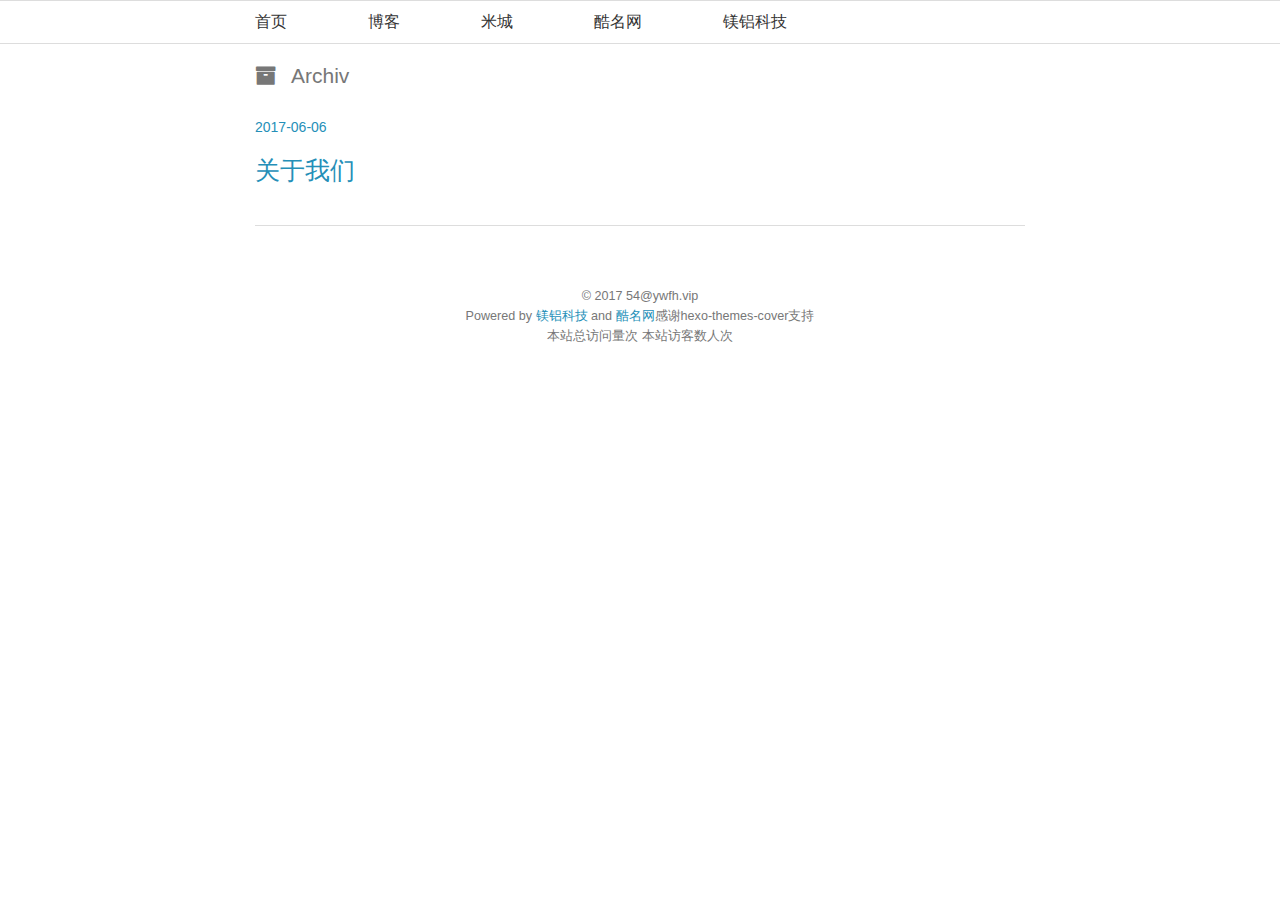
<file: archives/index.html>
<!DOCTYPE HTML>
<html>
<head>
  <meta charset="utf-8">
  
  <title>Archiv | 亿万富豪米表</title>
  <meta name="author" content="54@ywfh.vip">
  
  
  <meta name="viewport" content="width=device-width, initial-scale=1, maximum-scale=1">

  
  <meta property="og:site_name" content="亿万富豪米表"/>

  
    <meta property="og:image" content="undefined"/>
  

  <link href="/favicon.ico" rel="icon">
  <link rel="alternate" href="/atom.xml" title="亿万富豪米表" type="application/atom+xml">
  <link rel="stylesheet" href="//netdna.bootstrapcdn.com/bootstrap/3.1.0/css/bootstrap.min.css">
<link rel="stylesheet" href="//netdna.bootstrapcdn.com/font-awesome/4.0.3/css/font-awesome.css">
<link rel="stylesheet" href="/css/style.css">
  <script src="http://code.jquery.com/jquery-2.1.1.min.js"></script>
  <!--[if lt IE 9]><script src="//html5shiv.googlecode.com/svn/trunk/html5.js"></script><![endif]-->
  
<script type="text/javascript">
  var _gaq = _gaq || [];
  _gaq.push(['_setAccount', 'UA-368771XX-X']);
  _gaq.push(['_trackPageview']);

  (function() {
    var ga = document.createElement('script'); ga.type = 'text/javascript'; ga.async = true;
    ga.src = ('https:' == document.location.protocol ? 'https://ssl' : 'http://www') + '.google-analytics.com/ga.js';
    var s = document.getElementsByTagName('script')[0]; s.parentNode.insertBefore(ga, s);
  })();
</script>

</head>

<body>
  <header id="header" class='normal_mode'>
    <nav id="main-nav">
  <ul class='container'>
    
      <li><a href="http://ywfh.vip">首页</a></li>
    
      <li><a href="http://blog.mgal.cn">博客</a></li>
    
      <li><a href="http://www.jianshu.com/c/ad6ff1a5e680">米城</a></li>
    
      <li><a href="http://www.kuming.vip">酷名网</a></li>
    
      <li><a href="http://mgal.cn">镁铝科技</a></li>
    
  </ul>
  <div class="clearfix"></div>
</nav>
  </header>
  <div id="content" class="container">
    
<h2 class="archive-title"><i class="fa fa-archive"></i>Archiv</h2>


    <div class="archive">
	<article class="post"
		<header>
		  <time datetime="2017-06-06T09:45:03.236Z"><a href="/2017/06/06/hello-world/">2017-06-06</a></time>
		  <h1 class="title"><a href="/2017/06/06/hello-world/">关于我们</a></h1>
		  


		</header>
	</article>
    </div>

<nav id="pagination">
  
  
  <div class="clearfix"></div>
</nav>

    <div class="clearfix"></div>
  </div>
  <footer id="footer" class="inner"><div>
  
  &copy; 2017 54@ywfh.vip
  
</div>
Powered by <a href="http://mgal.cn" title="镁铝科技" target="_blank" rel="external">镁铝科技</a> and <a href="http://kuming.vip" title="酷名网" target="_blank" rel="external">酷名网</a>感谢hexo-themes-cover支持

<div class="clearfix"></div>

<script async src="//dn-lbstatics.qbox.me/busuanzi/2.3/busuanzi.pure.mini.js"></script>
<span id="busuanzi_container_site_pv">
    本站总访问量<span id="busuanzi_value_site_pv"></span>次
</span>
<span id="busuanzi_container_site_uv">
  本站访客数<span id="busuanzi_value_site_uv"></span>人次
</span></footer>
  
<script src="/js/jquery.imagesloaded.min.js"></script>
<script src="/js/gallery.js"></script>
<script src="//netdna.bootstrapcdn.com/bootstrap/3.1.0/js/bootstrap.min.js"></script>




    <script type="text/javascript">
        (function(){

            $(window).scroll(function(){

                var scrollTop = $(window).scrollTop();
                if ( scrollTop >200 ){
                    $("#main-nav").removeClass('normal_mode').addClass('top_mode');
                } else{
                    $("#main-nav").removeClass('top_mode').addClass('normal_mode');
                }

            });

        })();
    </script>



  <link rel="stylesheet" href="/fancybox/jquery.fancybox.css" media="screen" type="text/css">
  <script src="/fancybox/jquery.fancybox.pack.js"></script>
  <script type="text/javascript">
  (function($){
    $('.fancybox').fancybox({
      'titlePosition': 'inside'
    });
  })(jQuery);
  </script>




<script type="text/javascript">
  
  $(function(){

    $('.title').hover(
      function() {      
        $(this).stop().animate(
          {'marginLeft': '10px'}, 200
        );   
      }, 
      function() {       
        $(this).stop().animate({'marginLeft': '0px'}, 200);      
      
    });   

  });

</script>


</body>
</html>
</file>
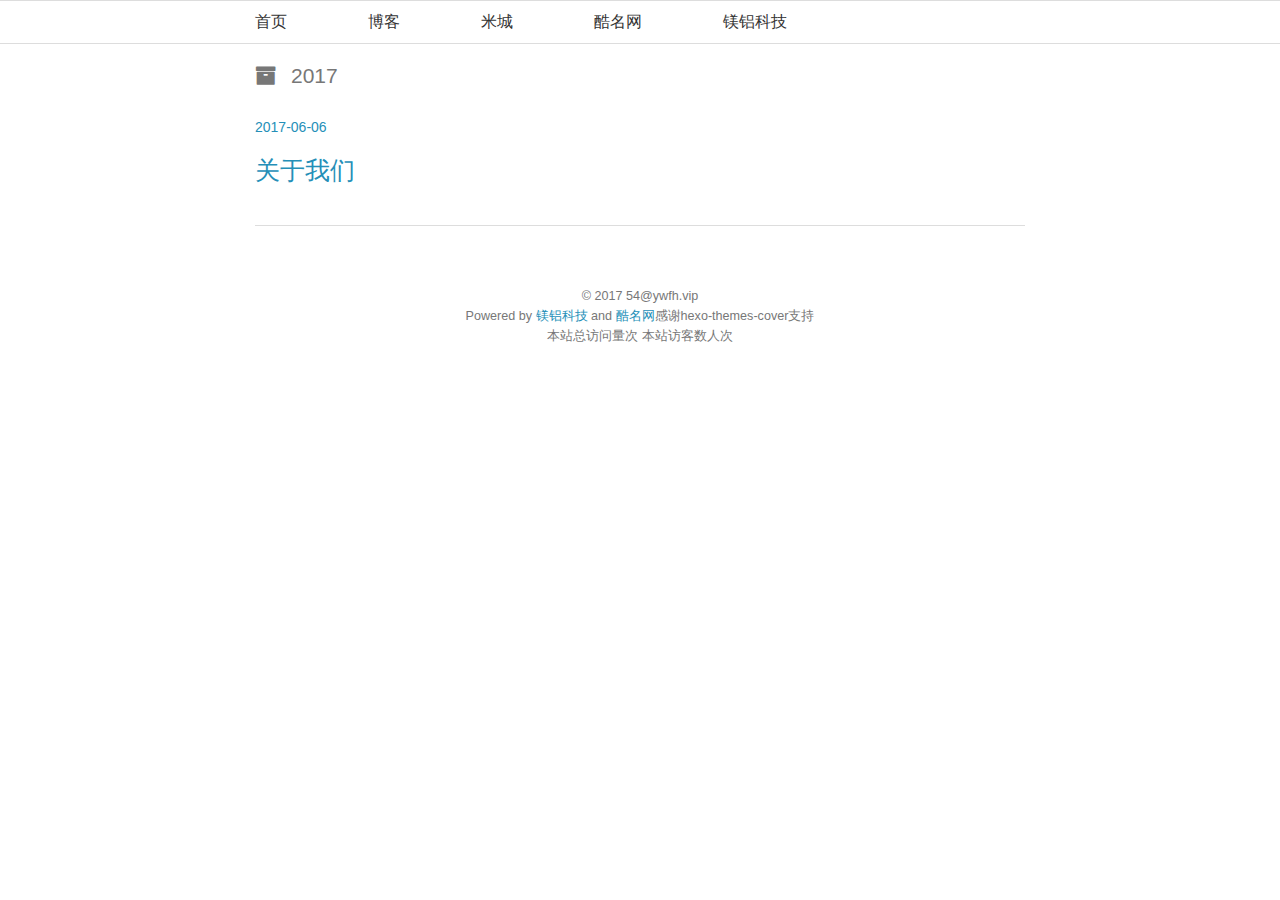
<file: archives/2017/index.html>
<!DOCTYPE HTML>
<html>
<head>
  <meta charset="utf-8">
  
  <title>Archiv: 2017 | 亿万富豪米表</title>
  <meta name="author" content="54@ywfh.vip">
  
  
  <meta name="viewport" content="width=device-width, initial-scale=1, maximum-scale=1">

  
  <meta property="og:site_name" content="亿万富豪米表"/>

  
    <meta property="og:image" content="undefined"/>
  

  <link href="/favicon.ico" rel="icon">
  <link rel="alternate" href="/atom.xml" title="亿万富豪米表" type="application/atom+xml">
  <link rel="stylesheet" href="//netdna.bootstrapcdn.com/bootstrap/3.1.0/css/bootstrap.min.css">
<link rel="stylesheet" href="//netdna.bootstrapcdn.com/font-awesome/4.0.3/css/font-awesome.css">
<link rel="stylesheet" href="/css/style.css">
  <script src="http://code.jquery.com/jquery-2.1.1.min.js"></script>
  <!--[if lt IE 9]><script src="//html5shiv.googlecode.com/svn/trunk/html5.js"></script><![endif]-->
  
<script type="text/javascript">
  var _gaq = _gaq || [];
  _gaq.push(['_setAccount', 'UA-368771XX-X']);
  _gaq.push(['_trackPageview']);

  (function() {
    var ga = document.createElement('script'); ga.type = 'text/javascript'; ga.async = true;
    ga.src = ('https:' == document.location.protocol ? 'https://ssl' : 'http://www') + '.google-analytics.com/ga.js';
    var s = document.getElementsByTagName('script')[0]; s.parentNode.insertBefore(ga, s);
  })();
</script>

</head>

<body>
  <header id="header" class='normal_mode'>
    <nav id="main-nav">
  <ul class='container'>
    
      <li><a href="http://ywfh.vip">首页</a></li>
    
      <li><a href="http://blog.mgal.cn">博客</a></li>
    
      <li><a href="http://www.jianshu.com/c/ad6ff1a5e680">米城</a></li>
    
      <li><a href="http://www.kuming.vip">酷名网</a></li>
    
      <li><a href="http://mgal.cn">镁铝科技</a></li>
    
  </ul>
  <div class="clearfix"></div>
</nav>
  </header>
  <div id="content" class="container">
    
<h2 class="archive-title"><i class="fa fa-archive"></i>2017</h2>


    <div class="archive">
	<article class="post"
		<header>
		  <time datetime="2017-06-06T09:45:03.236Z"><a href="/2017/06/06/hello-world/">2017-06-06</a></time>
		  <h1 class="title"><a href="/2017/06/06/hello-world/">关于我们</a></h1>
		  


		</header>
	</article>
    </div>

<nav id="pagination">
  
  
  <div class="clearfix"></div>
</nav>

    <div class="clearfix"></div>
  </div>
  <footer id="footer" class="inner"><div>
  
  &copy; 2017 54@ywfh.vip
  
</div>
Powered by <a href="http://mgal.cn" title="镁铝科技" target="_blank" rel="external">镁铝科技</a> and <a href="http://kuming.vip" title="酷名网" target="_blank" rel="external">酷名网</a>感谢hexo-themes-cover支持

<div class="clearfix"></div>

<script async src="//dn-lbstatics.qbox.me/busuanzi/2.3/busuanzi.pure.mini.js"></script>
<span id="busuanzi_container_site_pv">
    本站总访问量<span id="busuanzi_value_site_pv"></span>次
</span>
<span id="busuanzi_container_site_uv">
  本站访客数<span id="busuanzi_value_site_uv"></span>人次
</span></footer>
  
<script src="/js/jquery.imagesloaded.min.js"></script>
<script src="/js/gallery.js"></script>
<script src="//netdna.bootstrapcdn.com/bootstrap/3.1.0/js/bootstrap.min.js"></script>




    <script type="text/javascript">
        (function(){

            $(window).scroll(function(){

                var scrollTop = $(window).scrollTop();
                if ( scrollTop >200 ){
                    $("#main-nav").removeClass('normal_mode').addClass('top_mode');
                } else{
                    $("#main-nav").removeClass('top_mode').addClass('normal_mode');
                }

            });

        })();
    </script>



  <link rel="stylesheet" href="/fancybox/jquery.fancybox.css" media="screen" type="text/css">
  <script src="/fancybox/jquery.fancybox.pack.js"></script>
  <script type="text/javascript">
  (function($){
    $('.fancybox').fancybox({
      'titlePosition': 'inside'
    });
  })(jQuery);
  </script>




<script type="text/javascript">
  
  $(function(){

    $('.title').hover(
      function() {      
        $(this).stop().animate(
          {'marginLeft': '10px'}, 200
        );   
      }, 
      function() {       
        $(this).stop().animate({'marginLeft': '0px'}, 200);      
      
    });   

  });

</script>


</body>
</html>
</file>
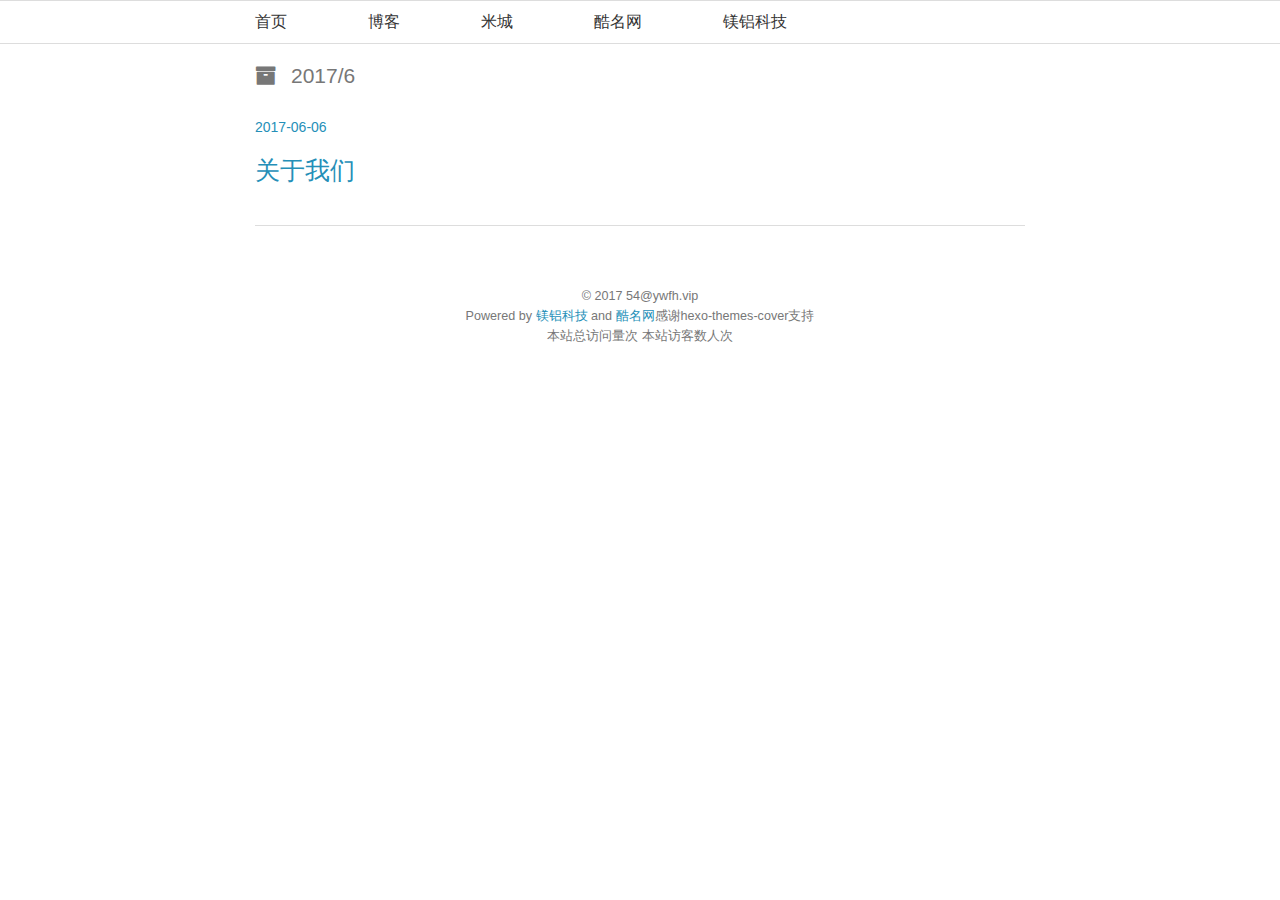
<file: archives/2017/06/index.html>
<!DOCTYPE HTML>
<html>
<head>
  <meta charset="utf-8">
  
  <title>Archiv: 2017/6 | 亿万富豪米表</title>
  <meta name="author" content="54@ywfh.vip">
  
  
  <meta name="viewport" content="width=device-width, initial-scale=1, maximum-scale=1">

  
  <meta property="og:site_name" content="亿万富豪米表"/>

  
    <meta property="og:image" content="undefined"/>
  

  <link href="/favicon.ico" rel="icon">
  <link rel="alternate" href="/atom.xml" title="亿万富豪米表" type="application/atom+xml">
  <link rel="stylesheet" href="//netdna.bootstrapcdn.com/bootstrap/3.1.0/css/bootstrap.min.css">
<link rel="stylesheet" href="//netdna.bootstrapcdn.com/font-awesome/4.0.3/css/font-awesome.css">
<link rel="stylesheet" href="/css/style.css">
  <script src="http://code.jquery.com/jquery-2.1.1.min.js"></script>
  <!--[if lt IE 9]><script src="//html5shiv.googlecode.com/svn/trunk/html5.js"></script><![endif]-->
  
<script type="text/javascript">
  var _gaq = _gaq || [];
  _gaq.push(['_setAccount', 'UA-368771XX-X']);
  _gaq.push(['_trackPageview']);

  (function() {
    var ga = document.createElement('script'); ga.type = 'text/javascript'; ga.async = true;
    ga.src = ('https:' == document.location.protocol ? 'https://ssl' : 'http://www') + '.google-analytics.com/ga.js';
    var s = document.getElementsByTagName('script')[0]; s.parentNode.insertBefore(ga, s);
  })();
</script>

</head>

<body>
  <header id="header" class='normal_mode'>
    <nav id="main-nav">
  <ul class='container'>
    
      <li><a href="http://ywfh.vip">首页</a></li>
    
      <li><a href="http://blog.mgal.cn">博客</a></li>
    
      <li><a href="http://www.jianshu.com/c/ad6ff1a5e680">米城</a></li>
    
      <li><a href="http://www.kuming.vip">酷名网</a></li>
    
      <li><a href="http://mgal.cn">镁铝科技</a></li>
    
  </ul>
  <div class="clearfix"></div>
</nav>
  </header>
  <div id="content" class="container">
    
<h2 class="archive-title"><i class="fa fa-archive"></i>2017/6</h2>


    <div class="archive">
	<article class="post"
		<header>
		  <time datetime="2017-06-06T09:45:03.236Z"><a href="/2017/06/06/hello-world/">2017-06-06</a></time>
		  <h1 class="title"><a href="/2017/06/06/hello-world/">关于我们</a></h1>
		  


		</header>
	</article>
    </div>

<nav id="pagination">
  
  
  <div class="clearfix"></div>
</nav>

    <div class="clearfix"></div>
  </div>
  <footer id="footer" class="inner"><div>
  
  &copy; 2017 54@ywfh.vip
  
</div>
Powered by <a href="http://mgal.cn" title="镁铝科技" target="_blank" rel="external">镁铝科技</a> and <a href="http://kuming.vip" title="酷名网" target="_blank" rel="external">酷名网</a>感谢hexo-themes-cover支持

<div class="clearfix"></div>

<script async src="//dn-lbstatics.qbox.me/busuanzi/2.3/busuanzi.pure.mini.js"></script>
<span id="busuanzi_container_site_pv">
    本站总访问量<span id="busuanzi_value_site_pv"></span>次
</span>
<span id="busuanzi_container_site_uv">
  本站访客数<span id="busuanzi_value_site_uv"></span>人次
</span></footer>
  
<script src="/js/jquery.imagesloaded.min.js"></script>
<script src="/js/gallery.js"></script>
<script src="//netdna.bootstrapcdn.com/bootstrap/3.1.0/js/bootstrap.min.js"></script>




    <script type="text/javascript">
        (function(){

            $(window).scroll(function(){

                var scrollTop = $(window).scrollTop();
                if ( scrollTop >200 ){
                    $("#main-nav").removeClass('normal_mode').addClass('top_mode');
                } else{
                    $("#main-nav").removeClass('top_mode').addClass('normal_mode');
                }

            });

        })();
    </script>



  <link rel="stylesheet" href="/fancybox/jquery.fancybox.css" media="screen" type="text/css">
  <script src="/fancybox/jquery.fancybox.pack.js"></script>
  <script type="text/javascript">
  (function($){
    $('.fancybox').fancybox({
      'titlePosition': 'inside'
    });
  })(jQuery);
  </script>




<script type="text/javascript">
  
  $(function(){

    $('.title').hover(
      function() {      
        $(this).stop().animate(
          {'marginLeft': '10px'}, 200
        );   
      }, 
      function() {       
        $(this).stop().animate({'marginLeft': '0px'}, 200);      
      
    });   

  });

</script>


</body>
</html>
</file>
<file: css/style.css>
* {
  margin: 0;
  padding: 0;
}
body {
  background: #fff;
  color: #444;
  font-family: "Helvetica Neue", "Helvetica", Arial, sans-serif;
  font-size: 14px;
  text-shadow: 0 0 1px transparent;
}
@media screen and (max-width: 600px) {
  body {
    font-size: 13px;
  }
}
h1,
h2,
h3,
h4,
h5,
h6 {
  font-family: "Lato", Helvetica Neue, Helvetica, Arial, sans-serif;
}
h1 {
  font-size: 1.8em;
}
h2 {
  font-size: 1.5em;
}
h3 {
  font-size: 1.3em;
}
.fa {
  display: inline;
}
a {
  text-decoration: none;
  color: #258fb8;
}
a:hover {
  text-decoration: underline;
}
p {
  text-indent: 2em;
}
.alignleft {
  float: left;
}
.alignright {
  float: right;
}
.clearfix {
  zoom: 1;
}
.clearfix:before,
.clearfix:after {
  content: "";
  display: table;
}
.clearfix:after {
  clear: both;
}
@media screen and (min-width: 1200px) {
  .container {
    width: 800px;
  }
}
.jiathis_style * {
  -webkit-box-sizing: content-box;
  -moz-box-sizing: content-box;
  box-sizing: content-box;
  -webkit-box-sizing: content-box;
  -moz-box-sizing: content-box;
  -webkit-box-sizing: content-box;
  -moz-box-sizing: content-box;
  box-sizing: content-box;
}
.categories,
.tags {
  position: relative;
  margin-bottom: 5px;
}
.categories a,
.tags a,
.categories i,
.tags i {
  color: #777;
}
.categories a:hover,
.tags a:hover {
  color: #258fb8;
  text-decoration: none;
}
#header {
  text-shadow: 0 0 1px #fff;
  margin-top: 0px;
}
#header a {
  color: #999;
}
#header a:hover {
  color: #258fb8;
  text-decoration: none;
}
#header h1 {
  font-weight: normal;
  font-size: 2.5em;
  line-height: 1;
}
#header h2 {
  font-weight: normal;
  font-size: 0.9em;
  line-height: 1;
  margin-top: 10px;
}
#header #main-nav {
  border-top: 1px solid #ddd;
  border-bottom: 1px solid #ddd;
  font-family: "Lato", Helvetica Neue, Helvetica, Arial, sans-serif;
  line-height: 2.5em;
}
#header #main-nav.top_mode {
  position: fixed;
  top: 0px;
  left: 0px;
  right: 0px;
  z-index: 5000;
  background-color: #fff;
}
#header #main-nav ul {
  list-style: none;
  margin-bottom: 0;
}
#header #main-nav ul li {
  display: inline-block;
  padding: 3px 0px;
  margin-right: 10%;
}
#header #main-nav ul li a {
  color: #333;
  font-size: 16px;
}
#header #main-nav ul li a:hover {
  color: #258fb8;
}
article {
  margin: 20px 0 40px 0;
}
article.page {
  padding-left: 20px;
}
article.page .icon {
  display: none;
}
article.post .icon:before {
  content: '\f016';
}
article.photo .icon:before {
  content: '\f030';
}
article.link .icon:before {
  content: '\f0c1';
}
article.link .title a:after {
  content: '\f08e';
  color: #777;
  font: 12px font-icon;
  padding-left: 10px;
  vertical-align: super;
}
article .post-content {
  position: relative;
}
article .gallery {
  overflow: hidden;
  position: relative;
}
article .gallery:hover .control {
  opacity: 1;
  -ms-filter: none;
  filter: none;
}
article .gallery img {
  min-width: 100%;
  max-width: 100%;
  height: auto;
  position: absolute;
  top: 0;
  left: 0;
  opacity: 0;
  -ms-filter: "progid:DXImageTransform.Microsoft.Alpha(Opacity=0)";
  filter: alpha(opacity=0);
}
article .gallery .control {
  opacity: 0;
  -ms-filter: "progid:DXImageTransform.Microsoft.Alpha(Opacity=0)";
  filter: alpha(opacity=0);
  -webkit-transition: 0.3s;
  -moz-transition: 0.3s;
  -o-transition: 0.3s;
  -ms-transition: 0.3s;
  transition: 0.3s;
}
article .gallery .prev,
article .gallery .next {
  position: absolute;
  top: 0;
  width: 50%;
  height: 100%;
  cursor: pointer;
}
article .gallery .prev:before,
article .gallery .next:before {
  position: absolute;
  font: 24px/1 font-icon;
  text-align: center;
  width: 24px;
  text-shadow: 0 0 15px rgba(0,0,0,0.5);
  color: #fff;
  margin-top: -12px;
  top: 50%;
}
article .gallery .prev {
  left: 0;
}
article .gallery .prev:before {
  content: '\f053';
  left: 10px;
}
article .gallery .next {
  right: 0;
}
article .gallery .next:before {
  content: '\f054';
  right: 10px;
}
article header .icon {
  width: 32px;
  height: 32px;
  margin-right: 25px;
  position: absolute;
  top: 20px;
  left: 20px;
  color: #258fb8;
}
@media screen and (max-width: 600px) {
  article header .icon {
    display: none;
  }
}
article header .icon:before {
  position: absolute;
  font: 32px font-icon;
  top: 0;
  left: 0;
  width: 32px;
  text-align: center;
}
article header time {
  color: #777;
  font: 0.9em "Lato", Helvetica Neue, Helvetica, Arial, sans-serif;
  margin-bottom: 5px;
  display: block;
  line-height: 1;
}
article header .title {
  font-weight: normal;
  font-size: 35px;
  margin: 10px 0px;
  color: #258fb8;
}
article header .title a {
  color: #258fb8;
}
article header .title a:hover {
  color: #258fb8;
  text-decoration: none;
}
article .entry {
  text-align: justify;
  line-height: 1.6;
  font-size: 16px;
}
article .entry p,
article .entry blockquote,
article .entry ul,
article .entry ol,
article .entry dl,
article .entry table,
article .entry iframe,
article .entry h3,
article .entry h4,
article .entry h5,
article .entry h6,
article .entry .video-container {
  margin-top: 15px;
}
article .entry p {
  margin: 20px 0;
  font-size: 16px;
  line-height: 25px;
}
article .entry blockquote {
  border-top: 1px solid #ddd;
  border-bottom: 1px solid #ddd;
  font-style: italic;
  font-family: "Georgia", serif;
  font-size: 1.2em;
  padding: 0 30px 15px;
  text-align: center;
}
article .entry blockquote footer {
  border-top: none;
  font-size: 0.8em;
  line-height: 1;
  margin: 20px 0 0;
  padding-top: 0;
}
article .entry blockquote footer cite:before {
  content: '—';
  color: #ccc;
  padding: 0 0.5em;
}
article .entry code,
article .entry pre {
  font-family: Monaco, Menlo, Consolas, Courier New, monospace;
}
article .entry code {
  background: #eee;
  color: #666;
  padding: 0 5px;
  margin: 0 2px;
  font-size: 0.9em;
  border: 1px solid #ddd;
  border-radius: 3px;
}
article .entry pre {
  background: #eee;
  border: 1px solid #ddd;
  margin-top: 15px;
  overflow: auto;
  padding: 7px 15px;
  border-radius: 2px;
}
article .entry pre code {
  background: none;
  padding: 0;
  margin: 0;
  border: none;
  border-radius: 0;
}
article .entry ul,
article .entry ol,
article .entry dl {
  margin-left: 20px;
}
article .entry ul ul,
article .entry ol ul,
article .entry dl ul,
article .entry ul ol,
article .entry ol ol,
article .entry dl ol,
article .entry ul dl,
article .entry ol dl,
article .entry dl dl {
  margin-top: 0;
}
article .entry h1,
article .entry h2 {
  padding-bottom: 10px;
  margin-top: 20px;
}
article .entry img,
article .entry video {
  max-width: 100%;
  height: auto;
  border: none;
}
article .entry iframe {
  border: none;
}
article .entry .caption {
  display: block;
  margin: 5px 0;
  color: #777;
  position: relative;
  font-size: 0.9em;
}
article .entry .caption i {
  margin-right: 10px;
}
article .entry .video-container {
  position: relative;
  padding-bottom: 56.25%;
  padding-top: 30px;
  height: 0;
  overflow: hidden;
}
article .entry .video-container iframe,
article .entry .video-container object,
article .entry .video-container embed {
  position: absolute;
  top: 0;
  left: 0;
  width: 100%;
  height: 100%;
  margin-top: 0;
}
article .entry .pullquote {
  float: right;
  border: none;
  padding: 0;
  margin: 1em 0 0.5em 1.5em;
  text-align: left;
  width: 45%;
  font-size: 1.5em;
}
article #profile {
  padding: 30px 0;
  background: #f9f9f9;
  border-bottom: 1px solid #ddd;
  color: #666;
}
article footer {
  margin-top: 15px;
  padding-top: 10px;
  color: #777;
  font-size: 0.9em;
  line-height: 16px;
  position: relative;
  min-height: 16px;
}
article footer a {
  color: #777;
}
article footer a:hover {
  color: #258fb8;
  text-decoration: none;
}
article footer a:before {
  padding-right: 10px;
  vertical-align: middle;
}
article footer .categories,
article footer .tags {
  position: relative;
  margin: 5px 0;
}
.more-link .fa {
  margin-right: 5px;
}
.comment-link .fa {
  margin-right: 5px;
}
#comment {
  background: #fff;
  margin-bottom: 50px;
}
#comment .title {
  font-weight: normal;
  margin-bottom: 15px;
}
#pagination a {
  display: block;
  padding: 5px 10px;
  background: #ddd;
  color: #777;
  font-family: "Lato", Helvetica Neue, Helvetica, Arial, sans-serif;
  text-shadow: 0 0 1px #fff;
  margin: 10px 0;
}
#pagination a:hover {
  background: #258fb8;
  color: #fff;
  text-decoration: none;
  text-shadow: none;
}
#pagination .prev .fa {
  margin-right: 5px;
}
#pagination .next .fa {
  margin-left: 5px;
}
#cover {
  height: 250px;
  background: #f9f9f9;
  text-align: center;
  center: fixed;
  -moz-background-size: cover;
  -webkit-background-size: cover;
  -o-background-size: cover;
  -webkit-background-size: cover;
  -moz-background-size: cover;
  background-size: cover;
}
#cover #profile {
  padding-top: 60px;
}
#cover #profile a {
  font-size: 32px;
  color: #333;
  text-transform: uppercase;
}
#cover #profile .logo {
  margin-bottom: 10px;
}
#cover #profile .logo img {
  -webkit-border-radius: 50%;
  border-radius: 50%;
  -moz-border-radius: 50%;
  -webkit-border-radius: 50%;
  width: 280px;
  height: 280px;
  -webkit-box-shadow: 0 0 1px #fff;
  box-shadow: 0 0 1px #fff;
}
#cover #profile .my-socials {
  display: inline-block;
  list-style: none;
  margin: 0 auto;
}
#cover #profile .my-socials li {
  float: left;
  width: 30px;
  margin: 5px;
}
#cover #profile .my-socials li a {
  background: #cd5c5c;
  text-decoration: none;
  display: block;
  text-align: center;
  width: 30px;
  height: 30px;
  border-radius: 30px;
  color: #fff;
}
#cover #profile .my-socials li a:hover {
  color: #fff;
  -webkit-box-shadow: 0 0 10px rgba(0,0,0,0.5);
  box-shadow: 0 0 10px rgba(0,0,0,0.5);
}
#cover #profile .my-socials li .weibo {
  background-color: #e20021;
}
#cover #profile .my-socials li .github {
  background-color: #333;
}
#cover #profile .my-socials li .twitter {
  background-color: #00b6f3;
}
#cover #profile .my-socials li .email {
  background-color: #ffd700;
}
#cover #profile .my-socials li i {
  font-size: 18px;
  font-style: normal;
  line-height: 30px;
  margin: 0;
}
.archive-title {
  color: #777;
  font-weight: normal;
  margin-bottom: 30px;
  text-shadow: 0 0 1px #fff;
}
.archive-title .fa {
  padding-right: 15px;
}
.archive {
  border-bottom: 1px solid #ddd;
  margin-bottom: 50px;
}
.archive article {
  -webkit-box-shadow: none;
  box-shadow: none;
}
.archive article .post-content {
  margin-bottom: 0;
}
#sidebar {
  width: 270px;
  line-height: 1.8em;
}
@media screen and (max-width: 900px) {
  #sidebar {
    float: none;
    width: 100%;
  }
}
#sidebar .widget {
  background: #fff;
  -webkit-box-shadow: 0px 1px 3px #636262;
  box-shadow: 0px 1px 3px #636262;
  margin-bottom: 30px;
  word-wrap: break-word;
}
#sidebar .widget .title {
  padding: 15px 20px;
  font-size: 1em;
  border-bottom: 1px solid #ddd;
  font-weight: normal;
}
#sidebar .widget .entry {
  font-size: 0.9em;
  padding: 15px 20px;
}
#sidebar .widget ul,
#sidebar .widget ol,
#sidebar .widget dl {
  list-style: none;
}
#sidebar .widget ul ul,
#sidebar .widget ol ul,
#sidebar .widget dl ul,
#sidebar .widget ul ol,
#sidebar .widget ol ol,
#sidebar .widget dl ol,
#sidebar .widget ul dl,
#sidebar .widget ol dl,
#sidebar .widget dl dl {
  list-style: disc;
  margin-left: 20px;
}
#sidebar .search {
  margin-bottom: 30px;
  -webkit-box-shadow: 0px 1px 3px #636262;
  box-shadow: 0px 1px 3px #636262;
}
#sidebar .search input {
  background: #fff;
  font-family: "Lato", Helvetica Neue, Helvetica, Arial, sans-serif;
  font-style: italic;
  font-size: 1em;
  padding: 10px 15px;
  border: 1px solid #ddd;
  width: 100%;
  -webkit-box-sizing: border-box;
  -moz-box-sizing: border-box;
  box-sizing: border-box;
  color: #777;
}
#sidebar .search input:focus {
  color: #444;
}
#sidebar .tag small {
  margin-left: 15px;
  color: #777;
}
#sidebar .tag small:before {
  content: '(';
}
#sidebar .tag small:after {
  content: ')';
}
#sidebar .twitter li {
  border-bottom: 1px solid #ddd;
  padding: 15px 20px;
  font-size: 0.9em;
}
#sidebar .twitter li:last-of-type {
  border-bottom: none;
}
#sidebar .twitter small {
  display: block;
  margin-top: 10px;
  color: #777;
  line-height: 1;
}
#sidebar .tagcloud .entry {
  padding-right: 5px;
}
#sidebar .tagcloud a {
  margin-right: 10px;
  display: inline-block;
}
#footer {
  color: #777;
  margin-bottom: 50px;
  font: 0.9em/1.6 "Lato", Helvetica Neue, Helvetica, Arial, sans-serif;
  text-shadow: 0 0 1px #fff;
  margin-top: 10px;
  text-align: center;
}
#footer .icon {
  width: 32px;
  height: 32px;
}
#footer .github:before {
  content: "\f09b";
}
.entry .gist {
  background: #eee;
  border: 1px solid #ddd;
  margin-top: 15px;
  padding: 7px 15px;
  border-radius: 2px;
  text-shadow: 0 0 1px #fff;
  line-height: 1.6;
  overflow: auto;
  color: #666;
}
.entry .gist .gist-file {
  border: none;
  font-family: inherit;
  margin: 0;
  font-size: 0.9em;
}
.entry .gist .gist-file .gist-data {
  background: none;
  border-bottom: none;
}
.entry .gist .gist-file .gist-data pre {
  padding: 0 !important;
  font-family: Monaco, Menlo, Consolas, Courier New, monospace;
}
.entry .gist .gist-file .gist-meta {
  background: none;
  color: #777;
  margin-top: 5px;
  padding: 0;
  text-shadow: 0 0 1px #fff;
  font-size: 100%;
}
.entry .gist .gist-file .gist-meta a {
  color: #258fb8;
}
.entry .gist .gist-file .gist-meta a:visited {
  color: #258fb8;
}
figure.highlight {
  background: #eee;
  border: 1px solid #ddd;
  margin-top: 15px;
  padding: 7px 15px;
  border-radius: 2px;
  text-shadow: 0 0 1px #fff;
  line-height: 1.6;
  overflow: auto;
  position: relative;
  font-size: 0.9em;
}
figure.highlight figcaption {
  color: #777;
  margin-bottom: 5px;
  text-shadow: 0 0 1px #fff;
}
figure.highlight figcaption a {
  position: absolute;
  right: 15px;
}
figure.highlight pre {
  border: none;
  padding: 0;
  margin: 0;
}
figure.highlight table {
  margin-top: 0;
  border-spacing: 0;
}
figure.highlight .gutter {
  color: #777;
  padding-right: 15px;
  border-right: 1px solid #ddd;
  text-align: right;
}
figure.highlight .code {
  padding-left: 15px;
  border-left: 1px solid #fff;
  color: #666;
}
pre .comment,
pre .template_comment,
pre .diff .header,
pre .doctype,
pre .pi,
pre .lisp .string,
pre .javadoc {
  color: #93a1a1;
  font-style: italic;
}
pre .keyword,
pre .winutils,
pre .method,
pre .addition,
pre .css .tag,
pre .request,
pre .status,
pre .nginx .title {
  color: #859900;
}
pre .number,
pre .command,
pre .string,
pre .tag .value,
pre .phpdoc,
pre .tex .formula,
pre .regexp,
pre .hexcolor {
  color: #2aa198;
}
pre .title,
pre .localvars,
pre .chunk,
pre .decorator,
pre .built_in,
pre .identifier,
pre .vhdl,
pre .literal,
pre .id {
  color: #268bd2;
}
pre .attribute,
pre .variable,
pre .lisp .body,
pre .smalltalk .number,
pre .constant,
pre .class .title,
pre .parent,
pre .haskell .type {
  color: #b58900;
}
pre .preprocessor,
pre .preprocessor .keyword,
pre .shebang,
pre .symbol,
pre .symbol .string,
pre .diff .change,
pre .special,
pre .attr_selector,
pre .important,
pre .subst,
pre .cdata,
pre .clojure .title {
  color: #cb4b16;
}
pre .deletion {
  color: #dc322f;
}
</file>
